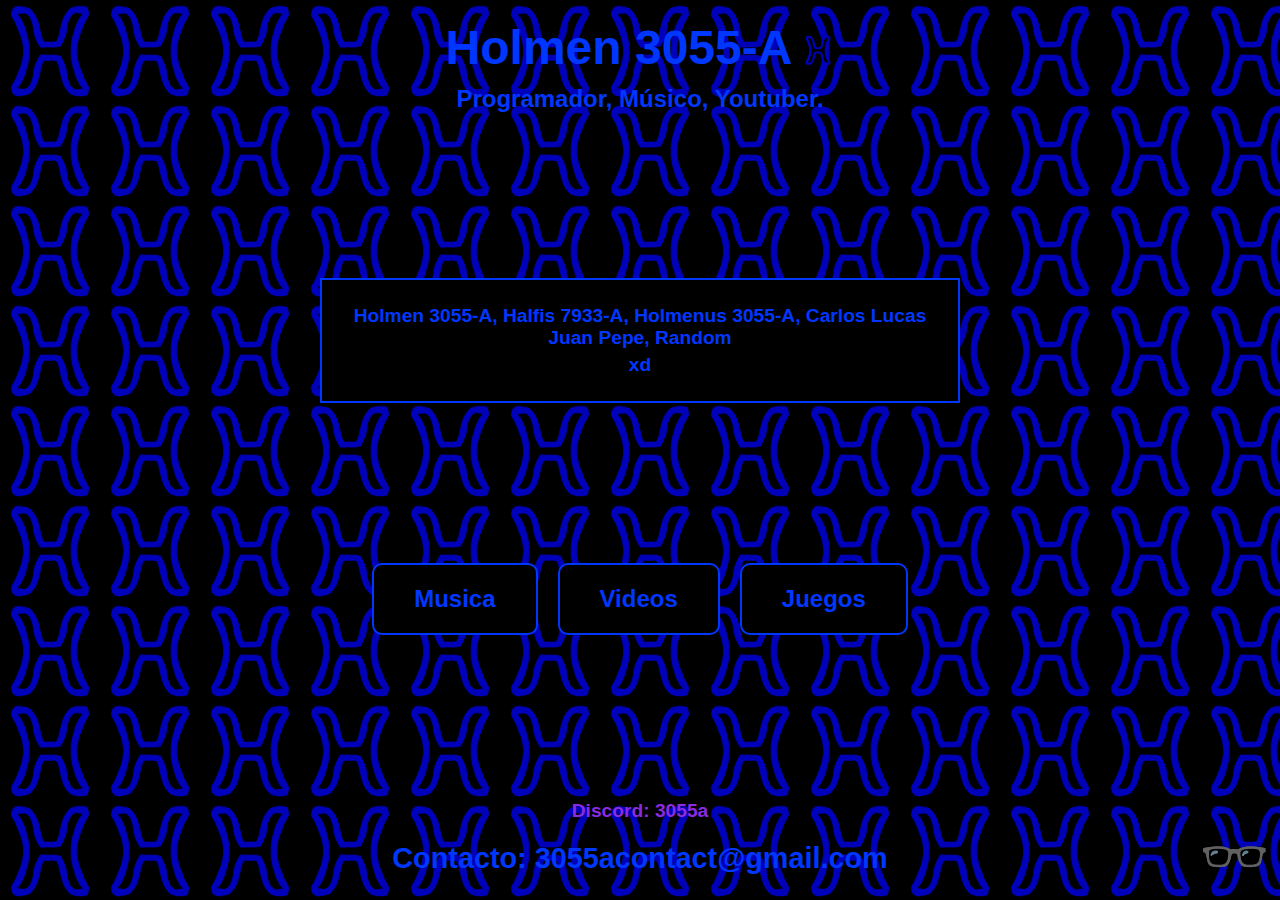
<file: index.html>
﻿<!DOCTYPE html>
<html lang="es">
<head>
    <meta charset="UTF-8">
    <meta name="viewport" content="width=device-width, initial-scale=1.0">
    <title>Holmen 3055-A</title>
    <link rel="stylesheet" href="styles.css">
    <script src="script.js" defer></script> <!-- Vinculación del archivo JavaScript -->
</head>
<body>
    <div class="container">
        <div class="header">
            <div class="title-container">
                <h1 class="changing-text">Holmen 3055-A</h1>
                <img src="Archivos/Zynez.png" alt="Zynez" class="profile-img">
            </div>
            <p>Programador, Músico, Youtuber.</p>
        </div>

        <!-- Espacio vacío con el container negro -->
        <div class="custom-container">
            <p class="custom-text">Holmen 3055-A, Halfis 7933-A, Holmenus 3055-A, Carlos Lucas Juan Pepe, Random</p>
            <p class="custom-text">xd</p>
        </div>

        <div class="buttons-container">
            <a href="https://pixabay.com/es/users/holmen3055_a-45128671/" target="_blank">
                <button>Musica</button>
            </a>
            <a href="https://www.youtube.com/@Holmen3055A/" target="_blank">
                <button>Videos</button>
            </a>
            <a href="https://holmencreator.itch.io" target="_blank">
                <button>Juegos</button>
            </a>
        </div>

        <div class="footer">
            <div class="social-info">
                <div class="discord">Discord: 3055a</div>
            </div>
            <div class="contact-info">
                <p>Contacto: <a href="mailto:3055acontact@gmail.com" style="color: #0037ff; text-decoration: none;">3055acontact@gmail.com</a></p>
            </div>
        </div>
    </div>

    <!-- Botón oculto con el emoji de gafas de sol -->
    <a href="Archivos/secret.html" class="secret-button">🕶️</a>
</body>
</html>
</file>
<file: styles.css>
﻿* {
    margin: 0;
    padding: 0;
    box-sizing: border-box;
}

body {
    background-color: black;
    font-family: Arial, sans-serif;
    color: #0037ff; /* Azul intenso */
    height: 100vh; /* Altura completa de la ventana */
    display: flex;
    justify-content: center;
    align-items: center;
    overflow: hidden; /* Sin barras de desplazamiento */

    /* Fondo cubierto con la imagen Zynez.png */
    background-image: url('Archivos/Zynez.png');
    background-size: 100px 100px; /* Ajusta el tamaño de cada imagen */
    background-repeat: repeat; /* Repite la imagen en todo el fondo */
}

.container {
    display: flex;
    flex-direction: column;
    justify-content: space-between;
    height: 100vh; /* Altura de la ventana completa */
    width: 100%;
}

.header {
    text-align: center;
    padding-top: 20px;
}

.title-container {
    display: flex;
    justify-content: center;
    align-items: center;
    gap: 10px; /* Espacio entre el texto y la imagen */
}

.profile-img {
    width: 32px;
    height: 32px;
}

h1.changing-text {
    font-size: 3em;
    font-weight: bold;
    animation: colorChange 5s infinite;
    margin-bottom: 5px;
}

p {
    font-size: 1.5em;
    font-weight: bold;
    color: #0037ff;
    margin: 5px 0;
}

.custom-container {
    background-color: black;
    border: 2px solid #0037ff; /* Bordes azules */
    padding: 20px;
    text-align: center;
    margin: 20px 0; /* Espacio vacío alrededor */
    width: 50%; /* Ajustar el ancho del contenedor */
    margin-left: auto;
    margin-right: auto;
}

.custom-text {
    color: #0037ff; /* Texto azul */
    font-weight: bold;
    font-size: 1.2em;
}

.buttons-container {
    display: flex;
    justify-content: center;
    align-items: center;
    flex-direction: row; /* Botones en fila */
    margin-bottom: 20px;
    gap: 20px; /* Espaciado entre botones */
}

button {
    background-color: black;
    color: #0037ff;
    border: 2px solid #0037ff;
    padding: 20px 40px;
    font-size: 1.5em;
    font-weight: bold;
    cursor: pointer;
    border-radius: 10px;
    transition: background-color 0.3s, color 0.3s, transform 0.3s;
    animation: buttonPulse 1.5s infinite;
}

button:hover {
    background-color: #0037ff;
    color: black;
}

.footer {
    display: flex;
    flex-direction: column;
    align-items: center;
    margin-bottom: 20px;
}

.social-info {
    display: flex;
    flex-direction: column;
    align-items: center;
    color: #0037ff;
    margin-bottom: 10px;
}

.social-info div {
    font-size: 1.2em;
    font-weight: bold;
    margin: 5px 0;
}

.instagram {
    color: #ff69b4; /* Rosa */
}

.discord {
    color: #8a2be2; /* Morado */
}

.contact-info {
    font-size: 1.2em;
    font-weight: bold;
    color: #0037ff;
    text-align: center;
}

@keyframes colorChange {
    0% {
        color: #470288;
    }
    33% {
        color: #0707a8;
    }
    66% {
        color: #027ea3;
    }
    100% {
        color: #470288;
    }
}

@keyframes buttonPulse {
    0% {
        transform: scale(1);
    }
    50% {
        transform: scale(1.1);
    }
    100% {
        transform: scale(1);
    }
}

/* Botón oculto en la esquina inferior derecha */
.secret-button {
    position: absolute;
    bottom: 10px;
    right: 10px;
    font-size: 1.5cm; /* Tamaño del botón ajustado */
    color: #0037ff;
    text-decoration: none;
    background: none;
    border: none;
    cursor: pointer;
    opacity: 1; /* Visibilidad completa */
    transition: opacity 0.3s;
}
</file>
